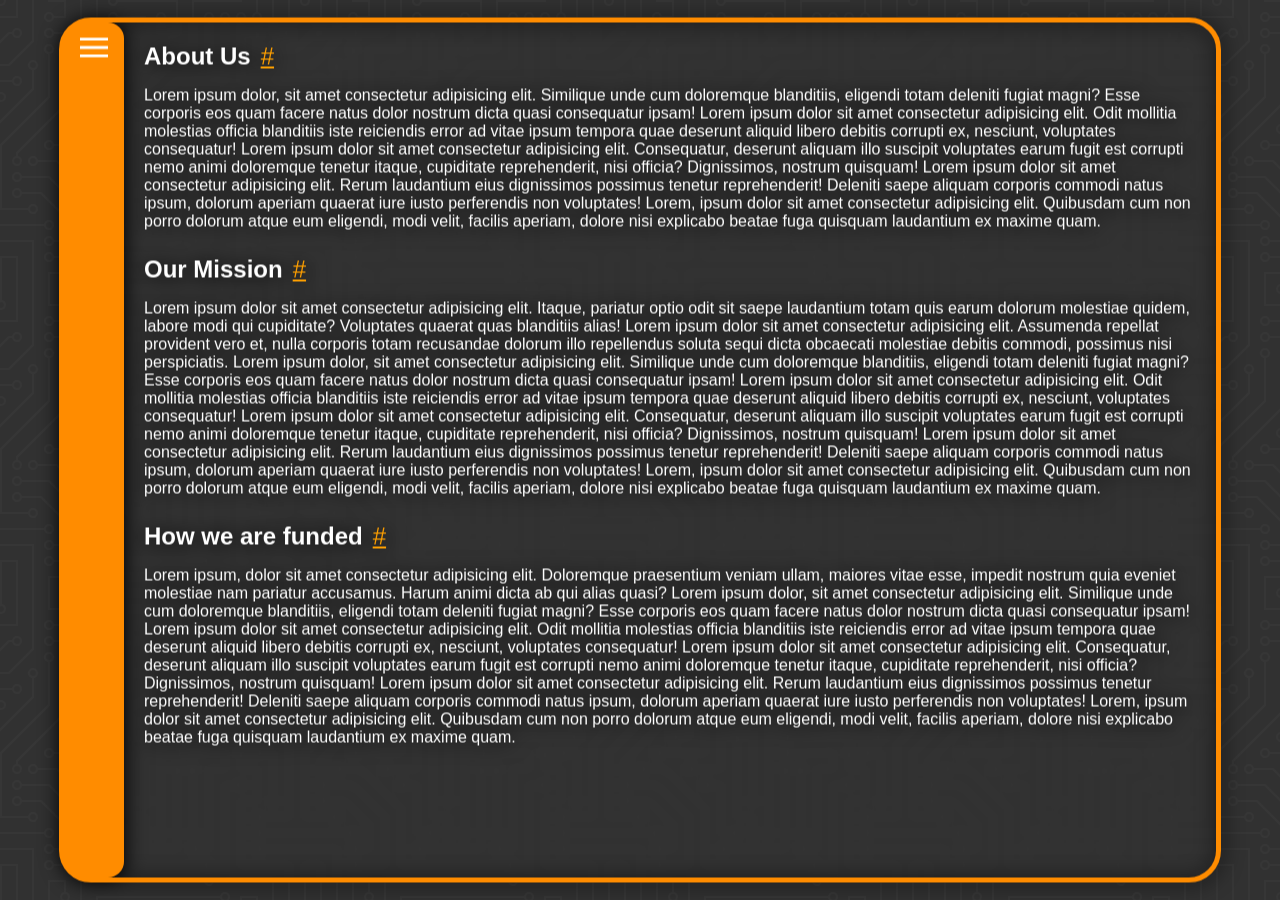
<file: docs.html>
<!DOCTYPE html>
<html>
<head>
    <meta charset="UTF-8" />
    <title>Log In</title>
    <link rel="stylesheet" href="docs.css">
    <meta name="viewport" content="width=device-width, initial-scale=1">
</head>
<body>
    <main class="outerBorder">
        <nav id="navBar" style="width: 0">
            <button class="menuButton" href="javascript:void(0)" onclick="toggleNavBar()"><img src="Icons/menu.svg" alt="Menu" draggable="false"></button>
        </nav>

        <div id="main" class="innerBorder" onclick="closeNavBar()">
            
            <section>
                <h1 id="aboutUs">About Us</h1><a href="#aboutUs">#</a>

                <p>Lorem ipsum dolor, sit amet consectetur adipisicing elit. Similique unde cum doloremque blanditiis, eligendi totam deleniti fugiat magni? Esse corporis eos quam facere natus dolor nostrum dicta quasi consequatur ipsam! Lorem ipsum dolor sit amet consectetur adipisicing elit. Odit mollitia molestias officia blanditiis iste reiciendis error ad vitae ipsum tempora quae deserunt aliquid libero debitis corrupti ex, nesciunt, voluptates consequatur! Lorem ipsum dolor sit amet consectetur adipisicing elit. Consequatur, deserunt aliquam illo suscipit voluptates earum fugit est corrupti nemo animi doloremque tenetur itaque, cupiditate reprehenderit, nisi officia? Dignissimos, nostrum quisquam! Lorem ipsum dolor sit amet consectetur adipisicing elit. Rerum laudantium eius dignissimos possimus tenetur reprehenderit! Deleniti saepe aliquam corporis commodi natus ipsum, dolorum aperiam quaerat iure iusto perferendis non voluptates! Lorem, ipsum dolor sit amet consectetur adipisicing elit. Quibusdam cum non porro dolorum atque eum eligendi, modi velit, facilis aperiam, dolore nisi explicabo beatae fuga quisquam laudantium ex maxime quam.</p>
            </section>

            <section>
                <h1 id="mission">Our Mission</h1><a href="#mission">#</a>

                <p>Lorem ipsum dolor sit amet consectetur adipisicing elit. Itaque, pariatur optio odit sit saepe laudantium totam quis earum dolorum molestiae quidem, labore modi qui cupiditate? Voluptates quaerat quas blanditiis alias! Lorem ipsum dolor sit amet consectetur adipisicing elit. Assumenda repellat provident vero et, nulla corporis totam recusandae dolorum illo repellendus soluta sequi dicta obcaecati molestiae debitis commodi, possimus nisi perspiciatis. Lorem ipsum dolor, sit amet consectetur adipisicing elit. Similique unde cum doloremque blanditiis, eligendi totam deleniti fugiat magni? Esse corporis eos quam facere natus dolor nostrum dicta quasi consequatur ipsam! Lorem ipsum dolor sit amet consectetur adipisicing elit. Odit mollitia molestias officia blanditiis iste reiciendis error ad vitae ipsum tempora quae deserunt aliquid libero debitis corrupti ex, nesciunt, voluptates consequatur! Lorem ipsum dolor sit amet consectetur adipisicing elit. Consequatur, deserunt aliquam illo suscipit voluptates earum fugit est corrupti nemo animi doloremque tenetur itaque, cupiditate reprehenderit, nisi officia? Dignissimos, nostrum quisquam! Lorem ipsum dolor sit amet consectetur adipisicing elit. Rerum laudantium eius dignissimos possimus tenetur reprehenderit! Deleniti saepe aliquam corporis commodi natus ipsum, dolorum aperiam quaerat iure iusto perferendis non voluptates! Lorem, ipsum dolor sit amet consectetur adipisicing elit. Quibusdam cum non porro dolorum atque eum eligendi, modi velit, facilis aperiam, dolore nisi explicabo beatae fuga quisquam laudantium ex maxime quam.</p>
            </section>

            <section>
                <h1 id="funding">How we are funded</h1><a href="#funding">#</a>

                <p>Lorem ipsum, dolor sit amet consectetur adipisicing elit. Doloremque praesentium veniam ullam, maiores vitae esse, impedit nostrum quia eveniet molestiae nam pariatur accusamus. Harum animi dicta ab qui alias quasi? Lorem ipsum dolor, sit amet consectetur adipisicing elit. Similique unde cum doloremque blanditiis, eligendi totam deleniti fugiat magni? Esse corporis eos quam facere natus dolor nostrum dicta quasi consequatur ipsam! Lorem ipsum dolor sit amet consectetur adipisicing elit. Odit mollitia molestias officia blanditiis iste reiciendis error ad vitae ipsum tempora quae deserunt aliquid libero debitis corrupti ex, nesciunt, voluptates consequatur! Lorem ipsum dolor sit amet consectetur adipisicing elit. Consequatur, deserunt aliquam illo suscipit voluptates earum fugit est corrupti nemo animi doloremque tenetur itaque, cupiditate reprehenderit, nisi officia? Dignissimos, nostrum quisquam! Lorem ipsum dolor sit amet consectetur adipisicing elit. Rerum laudantium eius dignissimos possimus tenetur reprehenderit! Deleniti saepe aliquam corporis commodi natus ipsum, dolorum aperiam quaerat iure iusto perferendis non voluptates! Lorem, ipsum dolor sit amet consectetur adipisicing elit. Quibusdam cum non porro dolorum atque eum eligendi, modi velit, facilis aperiam, dolore nisi explicabo beatae fuga quisquam laudantium ex maxime quam.</p>
            </section>
            
        </div>
    </main>
</body>
<script src="docs.js"></script>
</html>
</file>
<file: docs.css>
:root {
    --main-color: #313131;
    --secondary-color: #ff8c00;
    --fade-secondary-color: rgb(0, 0, 0, 1);
    --highlight-color: rgb(255, 160, 0);
    --text-color: white;
    --unvisited-link-color: white;
    --button-border-color: white;
    --login-button-color: rgb(255, 165, 0);
    --shadow-color: rgba(0, 0, 0, 1);
}

html, body {
    width: 100%;
    margin: 0;
    padding: 0;
    background-color: var(--main-color);
    color:var(--text-color);
    font-family: Arial, Helvetica, sans-serif;

    background-image: url("data:image/svg+xml,%3Csvg xmlns='http://www.w3.org/2000/svg' viewBox='0 0 304 304' width='304' height='304'%3E%3Cpath fill='%23363636' fill-opacity='1' d='M44.1 224a5 5 0 1 1 0 2H0v-2h44.1zm160 48a5 5 0 1 1 0 2H82v-2h122.1zm57.8-46a5 5 0 1 1 0-2H304v2h-42.1zm0 16a5 5 0 1 1 0-2H304v2h-42.1zm6.2-114a5 5 0 1 1 0 2h-86.2a5 5 0 1 1 0-2h86.2zm-256-48a5 5 0 1 1 0 2H0v-2h12.1zm185.8 34a5 5 0 1 1 0-2h86.2a5 5 0 1 1 0 2h-86.2zM258 12.1a5 5 0 1 1-2 0V0h2v12.1zm-64 208a5 5 0 1 1-2 0v-54.2a5 5 0 1 1 2 0v54.2zm48-198.2V80h62v2h-64V21.9a5 5 0 1 1 2 0zm16 16V64h46v2h-48V37.9a5 5 0 1 1 2 0zm-128 96V208h16v12.1a5 5 0 1 1-2 0V210h-16v-76.1a5 5 0 1 1 2 0zm-5.9-21.9a5 5 0 1 1 0 2H114v48H85.9a5 5 0 1 1 0-2H112v-48h12.1zm-6.2 130a5 5 0 1 1 0-2H176v-74.1a5 5 0 1 1 2 0V242h-60.1zm-16-64a5 5 0 1 1 0-2H114v48h10.1a5 5 0 1 1 0 2H112v-48h-10.1zM66 284.1a5 5 0 1 1-2 0V274H50v30h-2v-32h18v12.1zM236.1 176a5 5 0 1 1 0 2H226v94h48v32h-2v-30h-48v-98h12.1zm25.8-30a5 5 0 1 1 0-2H274v44.1a5 5 0 1 1-2 0V146h-10.1zm-64 96a5 5 0 1 1 0-2H208v-80h16v-14h-42.1a5 5 0 1 1 0-2H226v18h-16v80h-12.1zm86.2-210a5 5 0 1 1 0 2H272V0h2v32h10.1zM98 101.9V146H53.9a5 5 0 1 1 0-2H96v-42.1a5 5 0 1 1 2 0zM53.9 34a5 5 0 1 1 0-2H80V0h2v34H53.9zm60.1 3.9V66H82v64H69.9a5 5 0 1 1 0-2H80V64h32V37.9a5 5 0 1 1 2 0zM101.9 82a5 5 0 1 1 0-2H128V37.9a5 5 0 1 1 2 0V82h-28.1zm16-64a5 5 0 1 1 0-2H146v44.1a5 5 0 1 1-2 0V18h-26.1zm102.2 270a5 5 0 1 1 0 2H98v14h-2v-16h124.1zM242 149.9V160h16v34h-16v62h48v48h-2v-46h-48v-66h16v-30h-16v-12.1a5 5 0 1 1 2 0zM53.9 18a5 5 0 1 1 0-2H64V2H48V0h18v18H53.9zm112 32a5 5 0 1 1 0-2H192V0h50v2h-48v48h-28.1zm-48-48a5 5 0 0 1-9.8-2h2.07a3 3 0 1 0 5.66 0H178v34h-18V21.9a5 5 0 1 1 2 0V32h14V2h-58.1zm0 96a5 5 0 1 1 0-2H137l32-32h39V21.9a5 5 0 1 1 2 0V66h-40.17l-32 32H117.9zm28.1 90.1a5 5 0 1 1-2 0v-76.51L175.59 80H224V21.9a5 5 0 1 1 2 0V82h-49.59L146 112.41v75.69zm16 32a5 5 0 1 1-2 0v-99.51L184.59 96H300.1a5 5 0 0 1 3.9-3.9v2.07a3 3 0 0 0 0 5.66v2.07a5 5 0 0 1-3.9-3.9H185.41L162 121.41v98.69zm-144-64a5 5 0 1 1-2 0v-3.51l48-48V48h32V0h2v50H66v55.41l-48 48v2.69zM50 53.9v43.51l-48 48V208h26.1a5 5 0 1 1 0 2H0v-65.41l48-48V53.9a5 5 0 1 1 2 0zm-16 16V89.41l-34 34v-2.82l32-32V69.9a5 5 0 1 1 2 0zM12.1 32a5 5 0 1 1 0 2H9.41L0 43.41V40.6L8.59 32h3.51zm265.8 18a5 5 0 1 1 0-2h18.69l7.41-7.41v2.82L297.41 50H277.9zm-16 160a5 5 0 1 1 0-2H288v-71.41l16-16v2.82l-14 14V210h-28.1zm-208 32a5 5 0 1 1 0-2H64v-22.59L40.59 194H21.9a5 5 0 1 1 0-2H41.41L66 216.59V242H53.9zm150.2 14a5 5 0 1 1 0 2H96v-56.6L56.6 162H37.9a5 5 0 1 1 0-2h19.5L98 200.6V256h106.1zm-150.2 2a5 5 0 1 1 0-2H80v-46.59L48.59 178H21.9a5 5 0 1 1 0-2H49.41L82 208.59V258H53.9zM34 39.8v1.61L9.41 66H0v-2h8.59L32 40.59V0h2v39.8zM2 300.1a5 5 0 0 1 3.9 3.9H3.83A3 3 0 0 0 0 302.17V256h18v48h-2v-46H2v42.1zM34 241v63h-2v-62H0v-2h34v1zM17 18H0v-2h16V0h2v18h-1zm273-2h14v2h-16V0h2v16zm-32 273v15h-2v-14h-14v14h-2v-16h18v1zM0 92.1A5.02 5.02 0 0 1 6 97a5 5 0 0 1-6 4.9v-2.07a3 3 0 1 0 0-5.66V92.1zM80 272h2v32h-2v-32zm37.9 32h-2.07a3 3 0 0 0-5.66 0h-2.07a5 5 0 0 1 9.8 0zM5.9 0A5.02 5.02 0 0 1 0 5.9V3.83A3 3 0 0 0 3.83 0H5.9zm294.2 0h2.07A3 3 0 0 0 304 3.83V5.9a5 5 0 0 1-3.9-5.9zm3.9 300.1v2.07a3 3 0 0 0-1.83 1.83h-2.07a5 5 0 0 1 3.9-3.9zM97 100a3 3 0 1 0 0-6 3 3 0 0 0 0 6zm0-16a3 3 0 1 0 0-6 3 3 0 0 0 0 6zm16 16a3 3 0 1 0 0-6 3 3 0 0 0 0 6zm16 16a3 3 0 1 0 0-6 3 3 0 0 0 0 6zm0 16a3 3 0 1 0 0-6 3 3 0 0 0 0 6zm-48 32a3 3 0 1 0 0-6 3 3 0 0 0 0 6zm16 16a3 3 0 1 0 0-6 3 3 0 0 0 0 6zm32 48a3 3 0 1 0 0-6 3 3 0 0 0 0 6zm-16 16a3 3 0 1 0 0-6 3 3 0 0 0 0 6zm32-16a3 3 0 1 0 0-6 3 3 0 0 0 0 6zm0-32a3 3 0 1 0 0-6 3 3 0 0 0 0 6zm16 32a3 3 0 1 0 0-6 3 3 0 0 0 0 6zm32 16a3 3 0 1 0 0-6 3 3 0 0 0 0 6zm0-16a3 3 0 1 0 0-6 3 3 0 0 0 0 6zm-16-64a3 3 0 1 0 0-6 3 3 0 0 0 0 6zm16 0a3 3 0 1 0 0-6 3 3 0 0 0 0 6zm16 96a3 3 0 1 0 0-6 3 3 0 0 0 0 6zm0 16a3 3 0 1 0 0-6 3 3 0 0 0 0 6zm16 16a3 3 0 1 0 0-6 3 3 0 0 0 0 6zm16-144a3 3 0 1 0 0-6 3 3 0 0 0 0 6zm0 32a3 3 0 1 0 0-6 3 3 0 0 0 0 6zm16-32a3 3 0 1 0 0-6 3 3 0 0 0 0 6zm16-16a3 3 0 1 0 0-6 3 3 0 0 0 0 6zm-96 0a3 3 0 1 0 0-6 3 3 0 0 0 0 6zm0 16a3 3 0 1 0 0-6 3 3 0 0 0 0 6zm16-32a3 3 0 1 0 0-6 3 3 0 0 0 0 6zm96 0a3 3 0 1 0 0-6 3 3 0 0 0 0 6zm-16-64a3 3 0 1 0 0-6 3 3 0 0 0 0 6zm16-16a3 3 0 1 0 0-6 3 3 0 0 0 0 6zm-32 0a3 3 0 1 0 0-6 3 3 0 0 0 0 6zm0-16a3 3 0 1 0 0-6 3 3 0 0 0 0 6zm-16 0a3 3 0 1 0 0-6 3 3 0 0 0 0 6zm-16 0a3 3 0 1 0 0-6 3 3 0 0 0 0 6zm-16 0a3 3 0 1 0 0-6 3 3 0 0 0 0 6zM49 36a3 3 0 1 0 0-6 3 3 0 0 0 0 6zm-32 0a3 3 0 1 0 0-6 3 3 0 0 0 0 6zm32 16a3 3 0 1 0 0-6 3 3 0 0 0 0 6zM33 68a3 3 0 1 0 0-6 3 3 0 0 0 0 6zm16-48a3 3 0 1 0 0-6 3 3 0 0 0 0 6zm0 240a3 3 0 1 0 0-6 3 3 0 0 0 0 6zm16 32a3 3 0 1 0 0-6 3 3 0 0 0 0 6zm-16-64a3 3 0 1 0 0-6 3 3 0 0 0 0 6zm0 16a3 3 0 1 0 0-6 3 3 0 0 0 0 6zm-16-32a3 3 0 1 0 0-6 3 3 0 0 0 0 6zm80-176a3 3 0 1 0 0-6 3 3 0 0 0 0 6zm16 0a3 3 0 1 0 0-6 3 3 0 0 0 0 6zm-16-16a3 3 0 1 0 0-6 3 3 0 0 0 0 6zm32 48a3 3 0 1 0 0-6 3 3 0 0 0 0 6zm16-16a3 3 0 1 0 0-6 3 3 0 0 0 0 6zm0-32a3 3 0 1 0 0-6 3 3 0 0 0 0 6zm112 176a3 3 0 1 0 0-6 3 3 0 0 0 0 6zm-16 16a3 3 0 1 0 0-6 3 3 0 0 0 0 6zm0 16a3 3 0 1 0 0-6 3 3 0 0 0 0 6zm0 16a3 3 0 1 0 0-6 3 3 0 0 0 0 6zM17 180a3 3 0 1 0 0-6 3 3 0 0 0 0 6zm0 16a3 3 0 1 0 0-6 3 3 0 0 0 0 6zm0-32a3 3 0 1 0 0-6 3 3 0 0 0 0 6zm16 0a3 3 0 1 0 0-6 3 3 0 0 0 0 6zM17 84a3 3 0 1 0 0-6 3 3 0 0 0 0 6zm32 64a3 3 0 1 0 0-6 3 3 0 0 0 0 6zm16-16a3 3 0 1 0 0-6 3 3 0 0 0 0 6z'%3E%3C/path%3E%3C/svg%3E");
}

p {
    margin-bottom: 5px;
}

.outerBorder {
    display: flex;
    position: absolute;
    top: 50%;
    left: 50%;
    transform: translate(-50%, -50%);
    width: 90vw;
    height: 95vh;
    padding: 0;
    backdrop-filter: blur(4px);
    border-radius: 2rem;
    border: 5px solid var(--secondary-color);
    filter: drop-shadow(1px 1px 10px var(--shadow-color));
}

#navBar {
    background-color: var(--secondary-color);
    min-width: 60px;
    border-radius: 1rem;
    z-index: 1;
    overflow-x: hidden;
    height: 100%;
    position: fixed;
    transition: all 0.5s ease;
}

.logo {
    padding: 20px;
    width: 80px;
}

.menuButton {
    float: right;
    background-color: transparent;
    border: none;
    margin: 10px 10px 0 0;
    width: fit-content;
    min-width: 40px;
    filter: invert();
}

.menuButton:active {
    opacity: 80%;
}

.innerBorder {
    margin-left: 60px;
    padding: 20px;
    align-items: start;
    overflow-y: scroll;
    transition: all 0.5s ease;
}

h1 {
    display: inline-block;
    font-size: x-large;
    text-align: center;
    margin: 0;
    overflow-wrap: break-word;
}

a {
    font-size: x-large;
    padding-left: 10px;
    color: var(--highlight-color);
}

section {
    margin-bottom: 25px;
}
</file>
